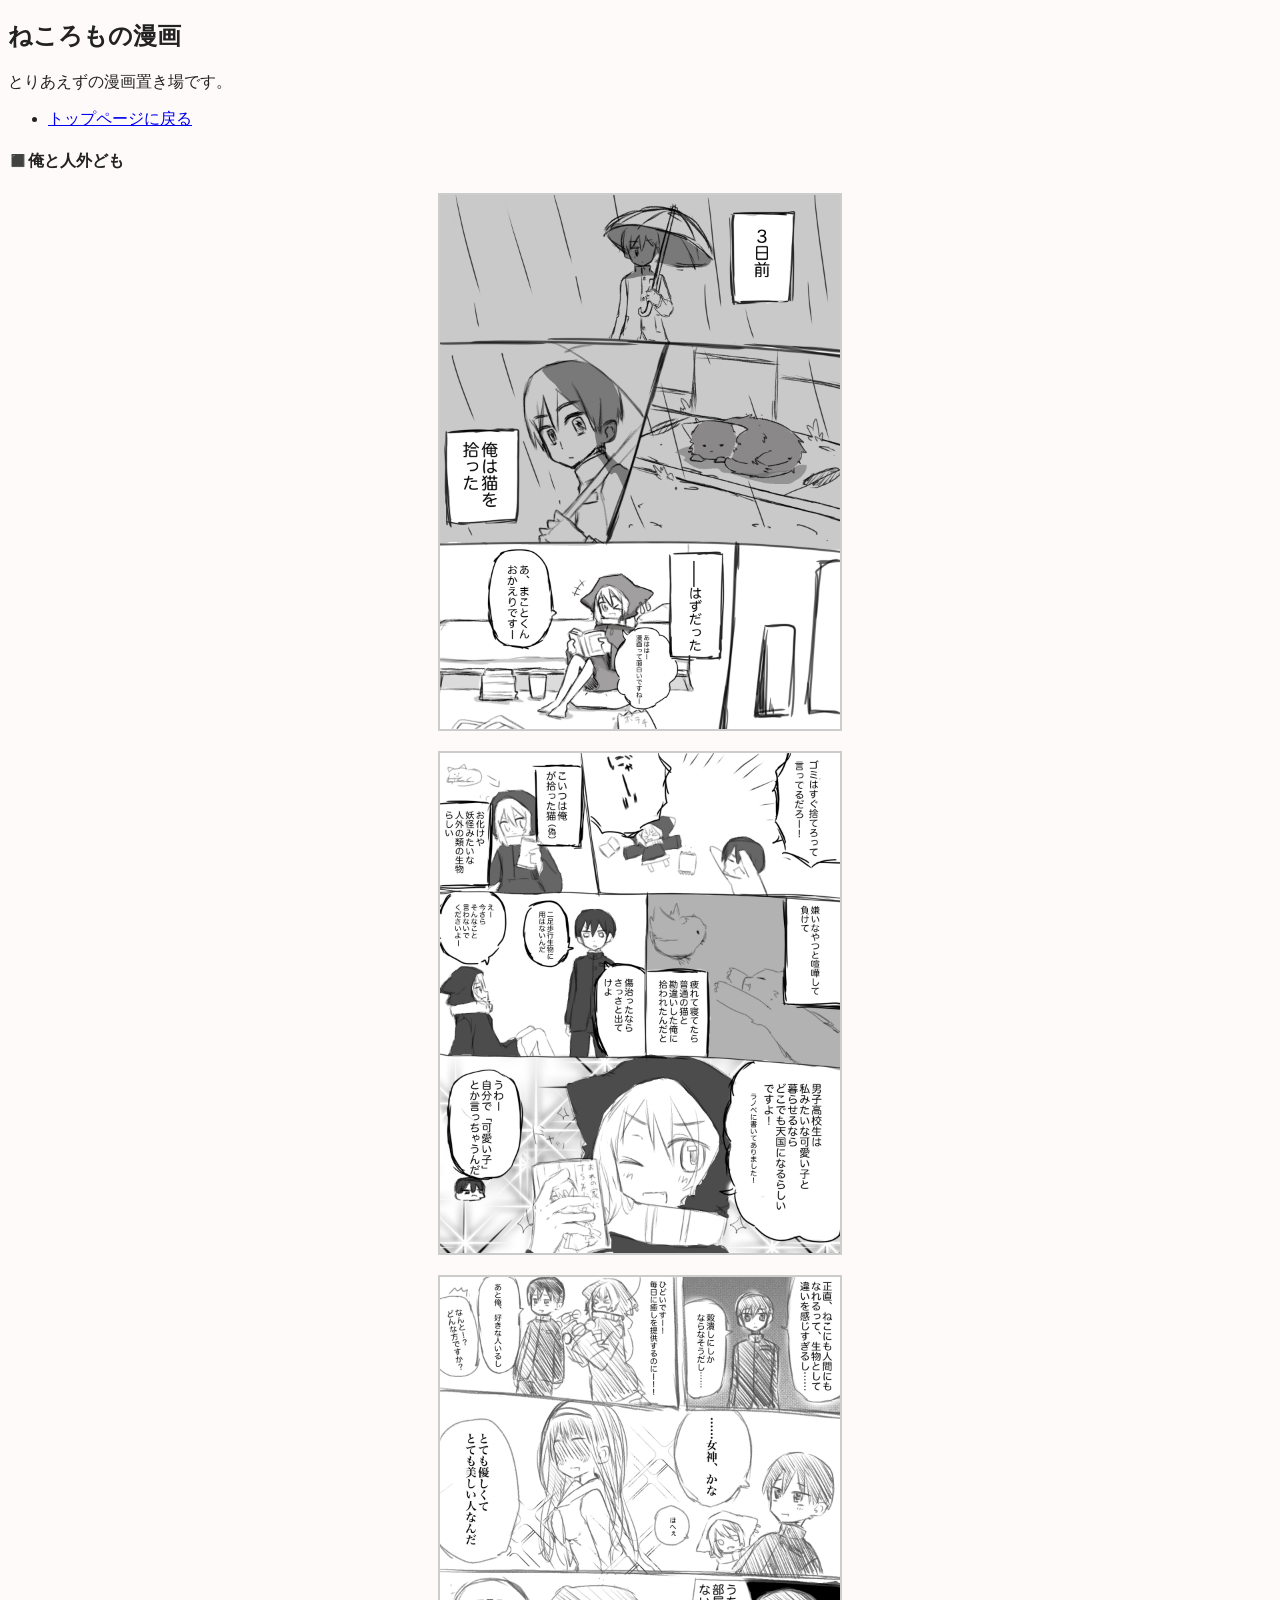
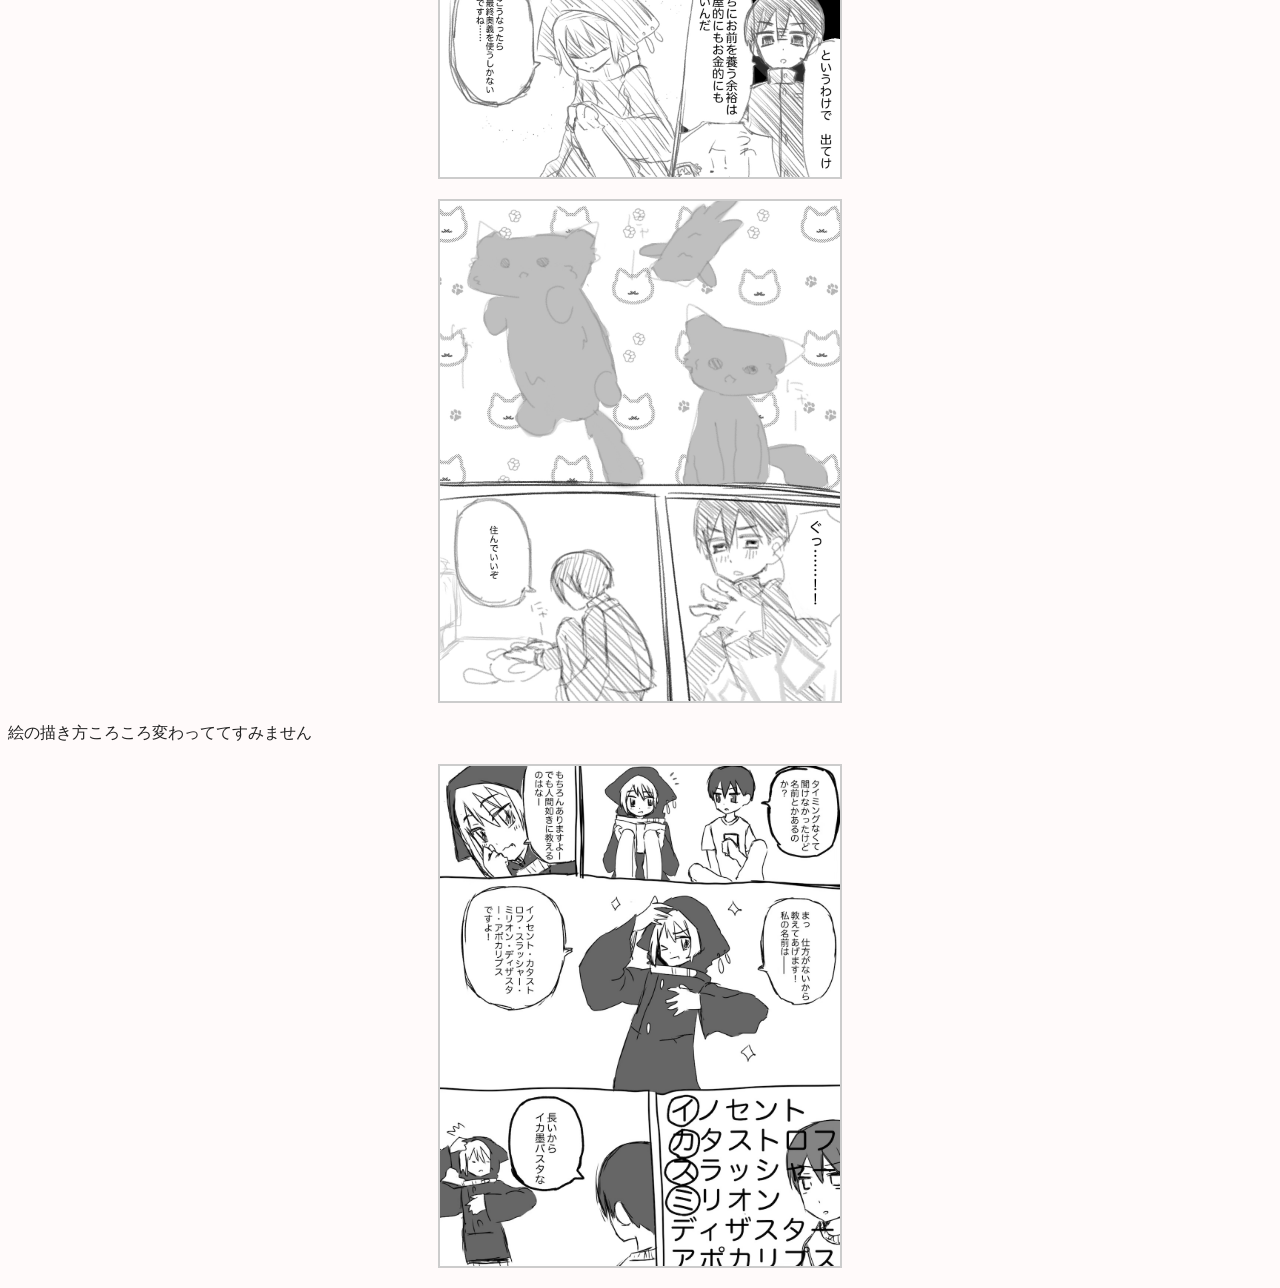
<file: manga.html>
<!DOCTYPE html>
<html>
<head>
    <meta name="viewport" content="width=device-width, initial-scale=1.0">
    <title>漫画-にゃだいらー(仮)</title>
    <link rel="stylesheet" href="manga.css">
</head>
<body>

<h2>ねころもの漫画</h2>
<p>とりあえずの漫画置き場です。</p>
<ul>
    <li><a href="index.html">トップページに戻る</a></li>
</ul>
    
<h4>◼️俺と人外ども</h4>
<img src="manga/oredomo/01.1" class="manga-page">
<img src="manga/oredomo/01.2" class="manga-page">
<img src="manga/oredomo/01.3" class="manga-page">
<img src="manga/oredomo/01.4" class="manga-page">

<p>絵の描き方ころころ変わっててすみません</p>

<img src="manga/oredomo/02" class="manga-page">


</body>
</html>
</file>
<file: manga.css>
body {
  font-family: "Hiragino Sans", sans-serif;
  background-color: #FFFAFA;
  color: #222222;            
}

.manga-page {
  width: 400px; 
  max-width: 90%; 
  height: auto;
  display: block;
  margin: 20px auto;
  border: 2px solid #cccccc; 
}
</file>
